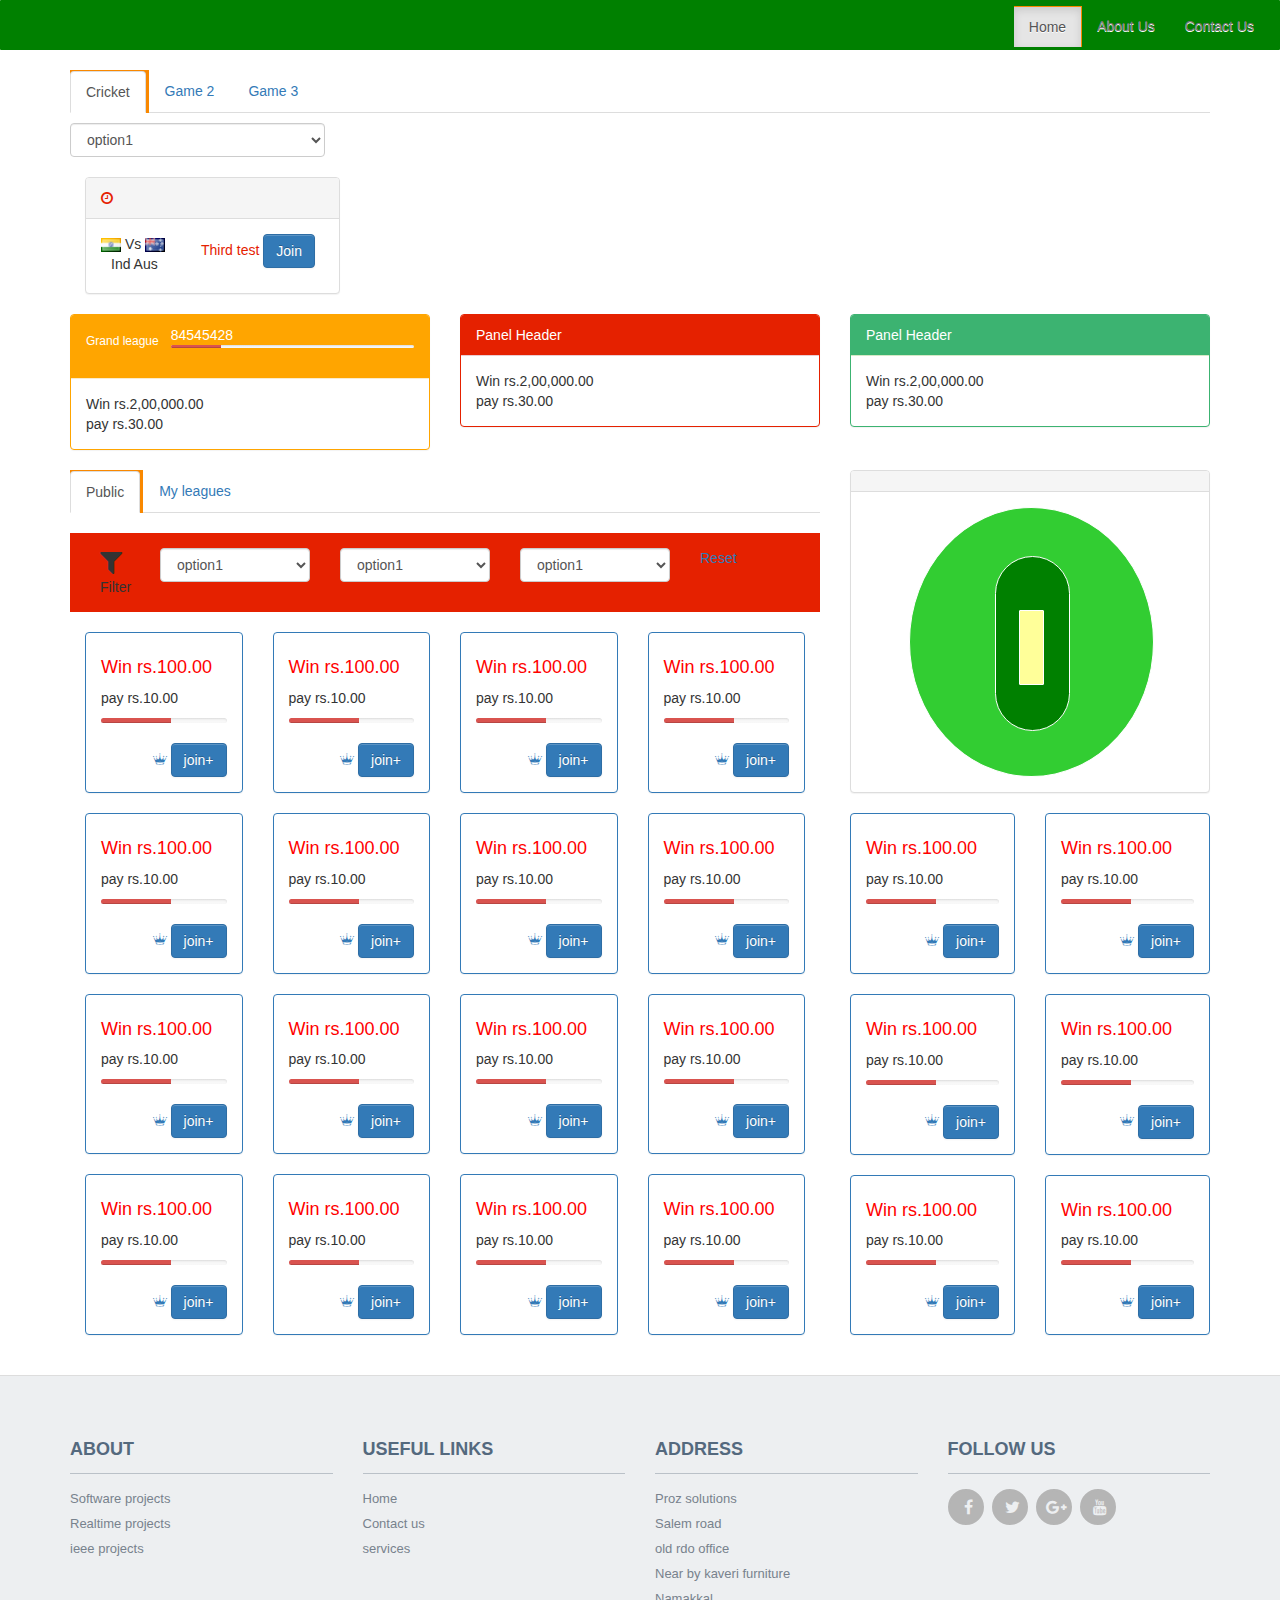
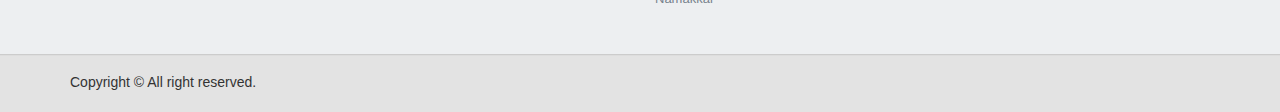
<file: index.html>
<!DOCTYPE html>
<html ng-app="plunker">

<head>
<meta charset="utf-8">
<link rel="stylesheet" type="text/css" href="css/bootstrap-combined.min.css">
  <link rel="stylesheet" href="css/bootstrap.min.css">
<script src="js/jquery-1.9.1.min.js"></script>
<script type="text/javascript" src="js/bootstrap.js"></script>
<link rel="stylesheet" href="https://cdnjs.cloudflare.com/ajax/libs/font-awesome/4.7.0/css/font-awesome.min.css">
<link rel="stylesheet" href="icofont/css/icofont.css">
<!--js Links-->

<link rel="stylesheet" href="css/custom.css">
<script type="text/javascript">
  $(document).ready(function(){
 $("p1").hide();
    $("#hide").click(function(){
        $("p1").hide();
        $("h").show();
    });
    $("#show").click(function(){
        $("p1").show();
        $("h").hide();
    });

});
 
</script>
<style>
.pan {
 /* text-align:right;*/
  font-size: 14px;
  color: #E52100;
/*  margin-top: -50px;
*/
}
.pan1 {
 /* text-align:right;*/
  font-size: 14px;
  color: #E52100;
  margin-top: -50px;
  margin-left: 100px;

}
</style>
<script>
// Set the date we're counting down to
var countDownDate = new Date("April 6, 2017 15:37:25").getTime();

// Update the count down every 1 second
var x = setInterval(function() {

    // Get todays date and time
    var now = new Date().getTime();
    
    // Find the distance between now an the count down date
    var distance = countDownDate - now;
    
    // Time calculations for days, hours, minutes and seconds
    var days = Math.floor(distance / (1000 * 60 * 60 * 24));
    var hours = Math.floor((distance % (1000 * 60 * 60 * 24)) / (1000 * 60 * 60));
    var minutes = Math.floor((distance % (1000 * 60 * 60)) / (1000 * 60));
    var seconds = Math.floor((distance % (1000 * 60)) / 1000);
    
    // Output the result in an element with id="demo"
    document.getElementById("demo").innerHTML = days + " D : " +  hours + " H : "
    + minutes + " M : " + seconds +" S ";
    
    // If the count down is over, write some text 
    if (distance < 0) {
        clearInterval(x);
        document.getElementById("demo").innerHTML = "EXPIRED";
    }
}, 1000);
</script>


</head>
 
<body >

  <div class="container1">
    
    <div class="navbar navbar-custom">
      <ul class="nav navbar-nav navbar-right"">      
        <li class="active"><a href='#/home'>Home</a></li>
        <li class=""><a href='about.html'>About Us</a></li>
        <li class=""><a href='contact.html'>Contact Us</a></li>
      </ul>
    </div>
  </div>
   <div class="container">

  <ul class="nav nav-tabs nab">
    <li class="active"><a data-toggle="tab" href="#home">Cricket</a></li>
    
    <li><a data-toggle="tab" href="#menu2">Game 2</a></li>
    <li><a data-toggle="tab" href="#menu3">Game 3</a></li>
  </ul>

  <div class="tab-content" id="tab">
    <div id="home" class="tab-pane fade in active">
    <p> <div class="row col-sm-3">
        <div class="form-group">
            <select class="form-control col-sm-4" id="sel1">
              <option>option1</option>
              <option>option2</option>
              <option>option1</option>
              <option>option1</option>
            </select>
        </div>
      </div></p>
    </div>
    <div id="menu2" class="tab-pane fade">
      <h3>Menu 2</h3>
      <p>Sed ut perspiciatis unde omnis iste natus error sit voluptatem accusantium doloremque laudantium, totam rem aperiam.</p>
    </div>
    <div id="menu3" class="tab-pane fade">
      <h3>Menu 3</h3>
      <p>Eaque ipsa quae ab illo inventore veritatis et quasi architecto beatae vitae dicta sunt explicabo.</p>
    </div>
  </div>
</div>
<br>
<div class="container">
<div class="col-sm-3">

          <div class="panel panel-default">
        <div class="panel-heading"><i class="fa fa-clock-o pan"  id="demo" ></i></div>
<div class="panel-body"><img alt="French Flag" src="famfamfam_flag_icons/png/in.png" width="20" height="15"> Vs <img alt="French Flag" src="famfamfam_flag_icons/png/au.png" width="20" height="15"><p style="margin-left: 10px">Ind  Aus</p><p class="pan1">Third test  <button class="btn btn-primary">Join</button></p></div></div></div></div>


 <!-- Adverisement-->
  <div class="container">
    <div class="row ">
       <div class="col-sm-4">
          <div class="panel panel-warning">
            <div class="panel-heading"><h6 class="progress-label">Grand league</h6>84545428<div class="progress" style="height: 3px">
  <div class="progress-bar progress-bar-danger" role="progressbar" aria-valuenow="4"
  aria-valuemin="0" aria-valuemax="5" style="width:50px">

  </div>
</div></div>
            <div class="panel-body"><div class="text-left">Win rs.2,00,000.00</div><div class="left">pay rs.30.00</div></div>
          </div>
        </div>
      <div class="col-sm-4">
          <div class="panel panel-danger">
            <div class="panel-heading">Panel Header</div>
            <div class="panel-body"><div class="text-left">Win rs.2,00,000.00</div><div class="left">pay rs.30.00</div></div>
        </div>
      </div>
      <div class="col-sm-4">
        <div class="panel panel-success">
            <div class="panel-heading title">Panel Header</div>
          <div class="panel-body"><div class="text-left">Win rs.2,00,000.00</div><div class="left">pay rs.30.00</div></div>
        </div>
     </div>
    </div>
  </div>
  <!-- /End of Advertisement-->
  <div class="container">
       <div class="row col-xl-12">   
    <!--  <p1>If you click on the "Hide" button, I will disappear.</p1>
        <h> I will disappear.</h>
 -->
 <div class="col-md-8">
  <ul class="nav nav-tabs nab">
    <li class="active"><a data-toggle="tab"  id="hide" href="#public" type="button">Public</a><!-- <button id="hide" data-toggle="tab" href="#public">Total match</button> --></li>
    
    <li><a data-toggle="tab"  id="show" href="#private" type="button">My leagues</a><!-- <button id="show" data-toggle="tab" href="#private">join match</button> --></a></li>
  
  </ul>

  <div class="tab-content" id="tab">
    <div id="public" class="tab-pane fade in active">
    <br>
    <div class="col-xl-8" style="background: #E52100">

      
        <div class=" panel-body">
        <div class="col-sm-1"><i class="fa fa-filter" style="font-size: 28px"></i>Filter</div>
       
         <div class="col-sm-3">
         <select class="form-control" id="sel1">
              <option>option1</option>
              <option>option2</option>
              <option>option1</option>
              <option>option1</option>
            </select>
        </div>
        <div class="col-sm-3">
         <select class="form-control" id="sel1">
              <option>option1</option>
              <option>option2</option>
              <option>option1</option>
              <option>option1</option>
            </select>
        </div>
        <div class="col-sm-3">
         <select class="form-control" id="sel1">
              <option>option1</option>
              <option>option2</option>
              <option>option1</option>
              <option>option1</option>
            </select>
        </div>
        <div class="col-sm-2"><a href="#">Reset</a></div>
        </div>
      </div>
        <br>
      
    <h>
      <div class="col-sm-3">
        <div class="panel panel-primary">
          <div class="panel-body"><h4>Win rs.100.00</h4>
            <p>pay rs.10.00</p>
            <div class="progress" style="height: 5px">
              <div class="progress-bar progress-bar-danger" role="progressbar" aria-valuenow="7"
                  aria-valuemin="0" aria-valuemax="100" style="width:70px">
              </div>
            </div>
            <div class="text-right"><a>
              <i class="icofont icofont-brand-hallmark icon"></i></a>
              <button class="btn btn-primary">join+</button>
            </div>
          </div>
        </div>
      </div>
       <div class="col-sm-3">
        <div class="panel panel-primary">
          <div class="panel-body"><h4>Win rs.100.00</h4>
            <p>pay rs.10.00</p>
            <div class="progress" style="height: 5px">
              <div class="progress-bar progress-bar-danger" role="progressbar" aria-valuenow="7"
                  aria-valuemin="0" aria-valuemax="100" style="width:70px">
              </div>
            </div>
            <div class="text-right"><a>
              <i class="icofont icofont-brand-hallmark icon"></i></a>
              <button class="btn btn-primary">join+</button>
            </div>
          </div>
        </div>
      </div>
       <div class="col-sm-3">
        <div class="panel panel-primary">
          <div class="panel-body"><h4>Win rs.100.00</h4>
            <p>pay rs.10.00</p>
            <div class="progress" style="height: 5px">
              <div class="progress-bar progress-bar-danger" role="progressbar" aria-valuenow="7"
                  aria-valuemin="0" aria-valuemax="100" style="width:70px">
              </div>
            </div>
            <div class="text-right"><a>
              <i class="icofont icofont-brand-hallmark icon"></i></a>
              <button class="btn btn-primary">join+</button>
            </div>
          </div>
        </div>
      </div>
       <div class="col-sm-3">
        <div class="panel panel-primary">
          <div class="panel-body"><h4>Win rs.100.00</h4>
            <p>pay rs.10.00</p>
            <div class="progress" style="height: 5px">
              <div class="progress-bar progress-bar-danger" role="progressbar" aria-valuenow="7"
                  aria-valuemin="0" aria-valuemax="100" style="width:70px">
              </div>
            </div>
            <div class="text-right"><a>
              <i class="icofont icofont-brand-hallmark icon"></i></a>
              <button class="btn btn-primary">join+</button>
            </div>
          </div>
        </div>
      </div>
       <div class="col-sm-3">
        <div class="panel panel-primary">
          <div class="panel-body"><h4>Win rs.100.00</h4>
            <p>pay rs.10.00</p>
            <div class="progress" style="height: 5px">
              <div class="progress-bar progress-bar-danger" role="progressbar" aria-valuenow="7"
                  aria-valuemin="0" aria-valuemax="100" style="width:70px">
              </div>
            </div>
            <div class="text-right"><a>
              <i class="icofont icofont-brand-hallmark icon"></i></a>
              <button class="btn btn-primary">join+</button>
            </div>
          </div>
        </div>
      </div>
       <div class="col-sm-3">
        <div class="panel panel-primary">
          <div class="panel-body"><h4>Win rs.100.00</h4>
            <p>pay rs.10.00</p>
            <div class="progress" style="height: 5px">
              <div class="progress-bar progress-bar-danger" role="progressbar" aria-valuenow="7"
                  aria-valuemin="0" aria-valuemax="100" style="width:70px">
              </div>
            </div>
            <div class="text-right"><a>
              <i class="icofont icofont-brand-hallmark icon"></i></a>
              <button class="btn btn-primary">join+</button>
            </div>
          </div>
        </div>
      </div>
       <div class="col-sm-3">
        <div class="panel panel-primary">
          <div class="panel-body"><h4>Win rs.100.00</h4>
            <p>pay rs.10.00</p>
            <div class="progress" style="height: 5px">
              <div class="progress-bar progress-bar-danger" role="progressbar" aria-valuenow="7"
                  aria-valuemin="0" aria-valuemax="100" style="width:70px">
              </div>
            </div>
            <div class="text-right"><a>
              <i class="icofont icofont-brand-hallmark icon"></i></a>
              <button class="btn btn-primary">join+</button>
            </div>
          </div>
        </div>
      </div>
       <div class="col-sm-3">
        <div class="panel panel-primary">
          <div class="panel-body"><h4>Win rs.100.00</h4>
            <p>pay rs.10.00</p>
            <div class="progress" style="height: 5px">
              <div class="progress-bar progress-bar-danger" role="progressbar" aria-valuenow="7"
                  aria-valuemin="0" aria-valuemax="100" style="width:70px">
              </div>
            </div>
            <div class="text-right"><a>
              <i class="icofont icofont-brand-hallmark icon"></i></a>
              <button class="btn btn-primary">join+</button>
            </div>
          </div>
        </div>
      </div>
       <div class="col-sm-3">
        <div class="panel panel-primary">
          <div class="panel-body"><h4>Win rs.100.00</h4>
            <p>pay rs.10.00</p>
            <div class="progress" style="height: 5px">
              <div class="progress-bar progress-bar-danger" role="progressbar" aria-valuenow="7"
                  aria-valuemin="0" aria-valuemax="100" style="width:70px">
              </div>
            </div>
            <div class="text-right"><a>
              <i class="icofont icofont-brand-hallmark icon"></i></a>
              <button class="btn btn-primary">join+</button>
            </div>
          </div>
        </div>
      </div>
       <div class="col-sm-3">
        <div class="panel panel-primary">
          <div class="panel-body"><h4>Win rs.100.00</h4>
            <p>pay rs.10.00</p>
            <div class="progress" style="height: 5px">
              <div class="progress-bar progress-bar-danger" role="progressbar" aria-valuenow="7"
                  aria-valuemin="0" aria-valuemax="100" style="width:70px">
              </div>
            </div>
            <div class="text-right"><a>
              <i class="icofont icofont-brand-hallmark icon"></i></a>
              <button class="btn btn-primary">join+</button>
            </div>
          </div>
        </div>
      </div>
       <div class="col-sm-3">
        <div class="panel panel-primary">
          <div class="panel-body"><h4>Win rs.100.00</h4>
            <p>pay rs.10.00</p>
            <div class="progress" style="height: 5px">
              <div class="progress-bar progress-bar-danger" role="progressbar" aria-valuenow="7"
                  aria-valuemin="0" aria-valuemax="100" style="width:70px">
              </div>
            </div>
            <div class="text-right"><a>
              <i class="icofont icofont-brand-hallmark icon"></i></a>
              <button class="btn btn-primary">join+</button>
            </div>
          </div>
        </div>
      </div>
       <div class="col-sm-3">
        <div class="panel panel-primary">
          <div class="panel-body"><h4>Win rs.100.00</h4>
            <p>pay rs.10.00</p>
            <div class="progress" style="height: 5px">
              <div class="progress-bar progress-bar-danger" role="progressbar" aria-valuenow="7"
                  aria-valuemin="0" aria-valuemax="100" style="width:70px">
              </div>
            </div>
            <div class="text-right"><a>
              <i class="icofont icofont-brand-hallmark icon"></i></a>
              <button class="btn btn-primary">join+</button>
            </div>
          </div>
        </div>
      </div>
       <div class="col-sm-3">
        <div class="panel panel-primary">
          <div class="panel-body"><h4>Win rs.100.00</h4>
            <p>pay rs.10.00</p>
            <div class="progress" style="height: 5px">
              <div class="progress-bar progress-bar-danger" role="progressbar" aria-valuenow="7"
                  aria-valuemin="0" aria-valuemax="100" style="width:70px">
              </div>
            </div>
            <div class="text-right"><a>
              <i class="icofont icofont-brand-hallmark icon"></i></a>
              <button class="btn btn-primary">join+</button>
            </div>
          </div>
        </div>
      </div>
       <div class="col-sm-3">
        <div class="panel panel-primary">
          <div class="panel-body"><h4>Win rs.100.00</h4>
            <p>pay rs.10.00</p>
            <div class="progress" style="height: 5px">
              <div class="progress-bar progress-bar-danger" role="progressbar" aria-valuenow="7"
                  aria-valuemin="0" aria-valuemax="100" style="width:70px">
              </div>
            </div>
            <div class="text-right"><a>
              <i class="icofont icofont-brand-hallmark icon"></i></a>
              <button class="btn btn-primary">join+</button>
            </div>
          </div>
        </div>
      </div>
       <div class="col-sm-3">
        <div class="panel panel-primary">
          <div class="panel-body"><h4>Win rs.100.00</h4>
            <p>pay rs.10.00</p>
            <div class="progress" style="height: 5px">
              <div class="progress-bar progress-bar-danger" role="progressbar" aria-valuenow="7"
                  aria-valuemin="0" aria-valuemax="100" style="width:70px">
              </div>
            </div>
            <div class="text-right"><a>
              <i class="icofont icofont-brand-hallmark icon"></i></a>
              <button class="btn btn-primary">join+</button>
            </div>
          </div>
        </div>
      </div>
       <div class="col-sm-3">
        <div class="panel panel-primary">
          <div class="panel-body"><h4>Win rs.100.00</h4>
            <p>pay rs.10.00</p>
            <div class="progress" style="height: 5px">
              <div class="progress-bar progress-bar-danger" role="progressbar" aria-valuenow="7"
                  aria-valuemin="0" aria-valuemax="100" style="width:70px">
              </div>
            </div>
            <div class="text-right"><a>
              <i class="icofont icofont-brand-hallmark icon"></i></a>
              <button class="btn btn-primary">join+</button>
            </div>
          </div>
        </div>
      </div>
  </h>
 
 
        </div>
    <div id="private" class="tab-pane fade">
      <h3>Menu 1</h3>
      <p>Ut enim ad minim veniam, quis nostrud exercitation ullamco laboris nisi ut aliquip ex ea commodo consequat.</p>
    </div>
   
  </div>
</div>


<div class="col-sm-4 col-md-4 col-xs-4">
  
     <div class="panel panel-default">
          <div class="panel-heading"></div>
      <div class="panel-body">
 <div class="outer">
         <div class="inner-1">&nbsp;</div>
         <div class="inner-2">
            &nbsp;
            </div>
</div> </div>
</div>
</div>
<h>
 <div class="col-sm-2">
        <div class="panel panel-primary">
          <div class="panel-body"><h4>Win rs.100.00</h4>
            <p>pay rs.10.00</p>
            <div class="progress" style="height: 5px">
              <div class="progress-bar progress-bar-danger" role="progressbar" aria-valuenow="7"
                  aria-valuemin="0" aria-valuemax="100" style="width:70px">
              </div>
            </div>
            <div class="text-right"><a>
              <i class="icofont icofont-brand-hallmark icon"></i></a>
              <button class="btn btn-primary">join+</button>
            </div>
          </div>
        </div>
      </div>
   <div class="col-sm-2">
        <div class="panel panel-primary">
          <div class="panel-body"><h4>Win rs.100.00</h4>
            <p>pay rs.10.00</p>
            <div class="progress" style="height: 5px">
              <div class="progress-bar progress-bar-danger" role="progressbar" aria-valuenow="7"
                  aria-valuemin="0" aria-valuemax="100" style="width:70px">
              </div>
            </div>
            <div class="text-right"><a>
              <i class="icofont icofont-brand-hallmark icon"></i></a>
              <button class="btn btn-primary">join+</button>
            </div>
          </div>
        </div>
      </div>
       <div class="col-sm-2">
        <div class="panel panel-primary">
          <div class="panel-body"><h4>Win rs.100.00</h4>
            <p>pay rs.10.00</p>
            <div class="progress" style="height: 5px">
              <div class="progress-bar progress-bar-danger" role="progressbar" aria-valuenow="7"
                  aria-valuemin="0" aria-valuemax="100" style="width:70px">
              </div>
            </div>
            <div class="text-right"><a>
              <i class="icofont icofont-brand-hallmark icon"></i></a>
              <button class="btn btn-primary">join+</button>
            </div>
          </div>
        </div>
      </div>
       <div class="col-sm-2">
        <div class="panel panel-primary">
          <div class="panel-body"><h4>Win rs.100.00</h4>
            <p>pay rs.10.00</p>
            <div class="progress" style="height: 5px">
              <div class="progress-bar progress-bar-danger" role="progressbar" aria-valuenow="7"
                  aria-valuemin="0" aria-valuemax="100" style="width:70px">
              </div>
            </div>
            <div class="text-right"><a>
              <i class="icofont icofont-brand-hallmark icon"></i></a>
              <button class="btn btn-primary">join+</button>
            </div>
          </div>
        </div>
      </div>
       <div class="col-sm-2">
        <div class="panel panel-primary">
          <div class="panel-body"><h4>Win rs.100.00</h4>
            <p>pay rs.10.00</p>
            <div class="progress" style="height: 5px">
              <div class="progress-bar progress-bar-danger" role="progressbar" aria-valuenow="7"
                  aria-valuemin="0" aria-valuemax="100" style="width:70px">
              </div>
            </div>
            <div class="text-right"><a>
              <i class="icofont icofont-brand-hallmark icon"></i></a>
              <button class="btn btn-primary">join+</button>
            </div>
          </div>
        </div>
      </div>
       <div class="col-sm-2">
        <div class="panel panel-primary">
          <div class="panel-body"><h4>Win rs.100.00</h4>
            <p>pay rs.10.00</p>
            <div class="progress" style="height: 5px">
              <div class="progress-bar progress-bar-danger" role="progressbar" aria-valuenow="7"
                  aria-valuemin="0" aria-valuemax="100" style="width:70px">
              </div>
            </div>
            <div class="text-right"><a>
              <i class="icofont icofont-brand-hallmark icon"></i></a>
              <button class="btn btn-primary">join+</button>
            </div>
          </div>
        </div>
      </div></div>
    </h>
  </div></div><br>
<footer>
    <div class="footer" id="footer">
        <div class="container">
            <div class="row">
                <div class="col-lg-3  ">
                    <h3>About</h3>
                    <ul>
                        <li> <a href="#">Software projects</a> </li>
                        <li> <a href="#">Realtime projects</a> </li>
                        <li> <a href="#">ieee projects</a> </li>
                        <li> <a href="#"></a> </li>
                    </ul>
                </div>
                <div class="col-lg-3">
                    <h3>Useful links</h3>
                    <ul>
                        <li> <a href="#">Home</a> </li>
                        <li> <a href="#">Contact us</a> </li>
                        <li> <a href="#">services</a> </li>
                       
                    </ul>
                </div>
                <div class="col-lg-3">
                    <h3>Address</h3>
                    <ul>
                      <li> <a href="#">Proz solutions</a> </li>
                        <li> <a href="#">Salem road</a> </li>
                        <li> <a href="#">old rdo office</a> </li>
                        <li> <a href="#">Near by kaveri furniture</a> </li>
                        <li> <a href="#">Namakkal</a> </li>
                    </ul>
                </div>
               
                <div class="col-lg-3 ">
                    <h3>Follow us</h3>
                    <ul class="social">
                        <li> <a href="#"> <i class=" fa fa-facebook">   </i> </a> </li>
                        <li> <a href="#"> <i class="fa fa-twitter">   </i> </a> </li>
                        <li> <a href="#"> <i class="fa fa-google-plus">   </i> </a> </li>
                        <li> <a href="#"> <i class="fa fa-youtube">   </i> </a> </li>
                    </ul>
                </div>
            </div>
            <!--/.row--> 
        </div>
        <!--/.container--> 
    </div>
    <!--/.footer-->
    
    <div class="footer-bottom">
        <div class="container">
            <p class="pull-left"> Copyright © All right reserved. </p>
        </div>
    </div>
    <!--/.footer-bottom--> 
</footer>

</body>

</html>
</file>
<file: css/custom.css>
.navbar-custom {
   /* color: #FFFFFF;*/
    background-color: #008000;
}
.navbar
{
position: relative;
min-height: 50px;
margin-bottom: 20px;
padding-top: 5px;
border-radius:1px;
}
.container1
{
width: 100%;
margin-left: 0px;
margin-right: 0px;
padding-left: 0px;
padding-right: 0px;
}
/*#tab
{
  border-radius:0.25%;
  border-bottom: 1px solid #eee;
  border-right: 1px solid #eee;
  border-left: 1px solid #eee;
}*/
h4
{
  color: red;
}
.full {
    width: 100%;    
}
.gap {
  height: 30px;
  width: 100%;
  clear: both;
  display: block;
}
.footer {
  background: #EDEFF1;
  height: auto;
  padding-bottom: 30px;
  position: relative;
  width: 100%;
  border-bottom: 1px solid #CCCCCC;
  border-top: 1px solid #DDDDDD;
}
.footer p {
  margin: 0;
}
.footer img {
  max-width: 100%;
}
.footer h3 {
  border-bottom: 1px solid #BAC1C8;
  color: #54697E;
  font-size: 18px;
  font-weight: 600;
  line-height: 27px;
  padding: 40px 0 10px;
  text-transform: uppercase;
}
.footer ul {
  font-size: 13px;
  list-style-type: none;
  margin-left: 0;
  padding-left: 0;
  margin-top: 15px;
  color: #7F8C8D;
}
.footer ul li a {
  padding: 0 0 5px 0;
  display: block;
}
.footer a {
  color: #78828D
}
.supportLi h4 {
  font-size: 20px;
  font-weight: lighter;
  line-height: normal;
  margin-bottom: 0 !important;
  padding-bottom: 0;
}
.newsletter-box input#appendedInputButton {
  background: #FFFFFF;
  display: inline-block;
  float: left;
  height: 30px;
  clear: both;
  width: 100%;
}
.newsletter-box .btn {
  border: medium none;
  -webkit-border-radius: 3px;
  -moz-border-radius: 3px;
  -o-border-radius: 3px;
  -ms-border-radius: 3px;
  border-radius: 3px;
  display: inline-block;
  height: 40px;
  padding: 0;
  width: 100%;
  color: #fff;
}
.newsletter-box {
  overflow: hidden;
}
.bg-gray {
  background-image: -moz-linear-gradient(center bottom, #BBBBBB 0%, #F0F0F0 100%);
  box-shadow: 0 1px 0 #B4B3B3;
}
.social li {
  background: none repeat scroll 0 0 #B5B5B5;
  border: 2px solid #B5B5B5;
  -webkit-border-radius: 50%;
  -moz-border-radius: 50%;
  -o-border-radius: 50%;
  -ms-border-radius: 50%;
  border-radius: 50%;
  float: left;
  height: 36px;
  line-height: 36px;
  margin: 0 8px 0 0;
  padding: 0;
  text-align: center;
  width: 36px;
  transition: all 0.5s ease 0s;
  -moz-transition: all 0.5s ease 0s;
  -webkit-transition: all 0.5s ease 0s;
  -ms-transition: all 0.5s ease 0s;
  -o-transition: all 0.5s ease 0s;
}
.social li:hover {
  transform: scale(1.15) rotate(360deg);
  -webkit-transform: scale(1.1) rotate(360deg);
  -moz-transform: scale(1.1) rotate(360deg);
  -ms-transform: scale(1.1) rotate(360deg);
  -o-transform: scale(1.1) rotate(360deg);
}
.social li a {
  color: #EDEFF1;
}
.social li:hover {
  border: 2px solid #2c3e50;
  background: #2c3e50;
}
.social li a i {
  font-size: 16px;
  margin: 0 0 0 5px;
  color: #EDEFF1 !important;
}
.footer-bottom {
  background: #E3E3E3;
  border-top: 1px solid #DDDDDD;
  padding-top: 10px;
  padding-bottom: 10px;
}
.footer-bottom p.pull-left {
  padding-top: 6px;
}
.payments {
  font-size: 1.5em; 
}
#circle {
    width: 120px;
    height: 120px;
    background: #7fee1d;
    -moz-border-radius: 60px;
    -webkit-border-radius: 60px;
    border-radius: 60px;
     margin-left: 10px;
}
#square {
    width: 120px;
    height: 120px;
    background: #f447ff;
     margin-left: 10px;
}
#ovel {
    width: 200px;
    height: 100px;
    background: #e9337c;
    -webkit-border-radius: 100px / 30px;
    -moz-border-radius: 100px / 30px;
    border-radius: 100px / 30px;
    margin-left: 10px;
}
.outer {
                background-color:#32CD32;
                width:245px; /* You can define it by % also */
                height:270px; /* You can define it by % also */
                position:relative;
                border:1px solid #fff;
                border-radius: 50%;
                 margin-left: 13%;
                 /* -webkit-box-shadow: 0 15px 20px #777;
  -moz-box-shadow: 0 15px 20px #777;
  box-shadow: 0 15px 20px #777;
  -webkit-transform: rotate(25deg);
  -moz-transform: rotate(25deg);
  -o-transform: rotate(25deg);
  -ms-transform: rotate(25deg);
  transform: rotate(50deg);*/
}

.inner-1 {
               /* background-color:yellow;
                top: 25%; left:25%; /* of the container *
                width:50%; /* of the container 
                height:50%; /* of the container *
                position: relative;
                border:1px solid black;
                border-radius: 50%;*/
                border-radius: 80px;
  background: #008000;
  height: 175px;
  width: 75px;
      top: 18%; left:35%;
      position: relative;
      border: 1px solid #fff;

}
.inner-2
{

  border-radius: 1px;
  background: #FFFF99;
  height: 75px;
  width: 25px;
 margin-left: 45%;
 margin-top: -30%;
 position: relative;
  border: 1px solid #fff;
}
.outer-1 {
                background-color:blue;
                width:400px; /* You can define it by % also */
                height:400px; /* You can define it by % also*/
                position:relative;
                border:1px solid black;
                border-radius: 50%;
}
#inner-1 {
                background-color:lime;
                top: 10%; left:10%; /* of the container */
                width:80%; /* of the outer-1 */
                height:80%; /* of the outer-1 */
                position: absolute;
                border:1px solid black;
                border-radius: 50%;
}
#inner-2 {
                background-color:yellow;
                top: 20%; left:20%; /* of the container */
                width:60%; /* of the inner-1 */
                height:60%; /* of the inner-1 */
                position: absolute;
                border:1px solid black;
                border-radius: 50%;
}
#inner-3 {
                background-color:red;
                top: 30%; left:30%; /* of the container */
                width:40%; /* of the inner-1 */
                height:40%; /* of the inner-1 */
                position: absolute;
                border:1px solid black;
                border-radius: 50%;
}
#inner-4 {
                background-color:blue;
                top: 40%; left:40%; /* of the container */
                width:20%; /* of the inner-1 */
                height:20%; /* of the inner-1 */
                position: absolute;
                border:1px solid black;
                border-radius: 50%;
}
panel-body{
    max-width: 100%;
    height: auto;
    position: relative;
}
.panel-success > .panel-heading{
  background:#3CB371;
  color: #fff;
}
.panel-success
{
  border-color: #3CB371;
}
.title{
  background: url(frnd.png);
}
.panel-warning{
  border-color: #FFA500;
}
.panel-warning > .panel-heading
{
  background:#FFA500; 
  color:#fff;
}
.panel-danger
{
  border-color:#E52100;
}
.panel-danger > .panel-heading
{
  background: #E52100;
  color: #fff;
}
.progress-label {
    float: left;
    margin-right: 1em;
}
ul > li.active
{
  background: #f98800;
  border-right: 1px solid #f98800;
  border-top: 1px solid #f98800
}
</file>
